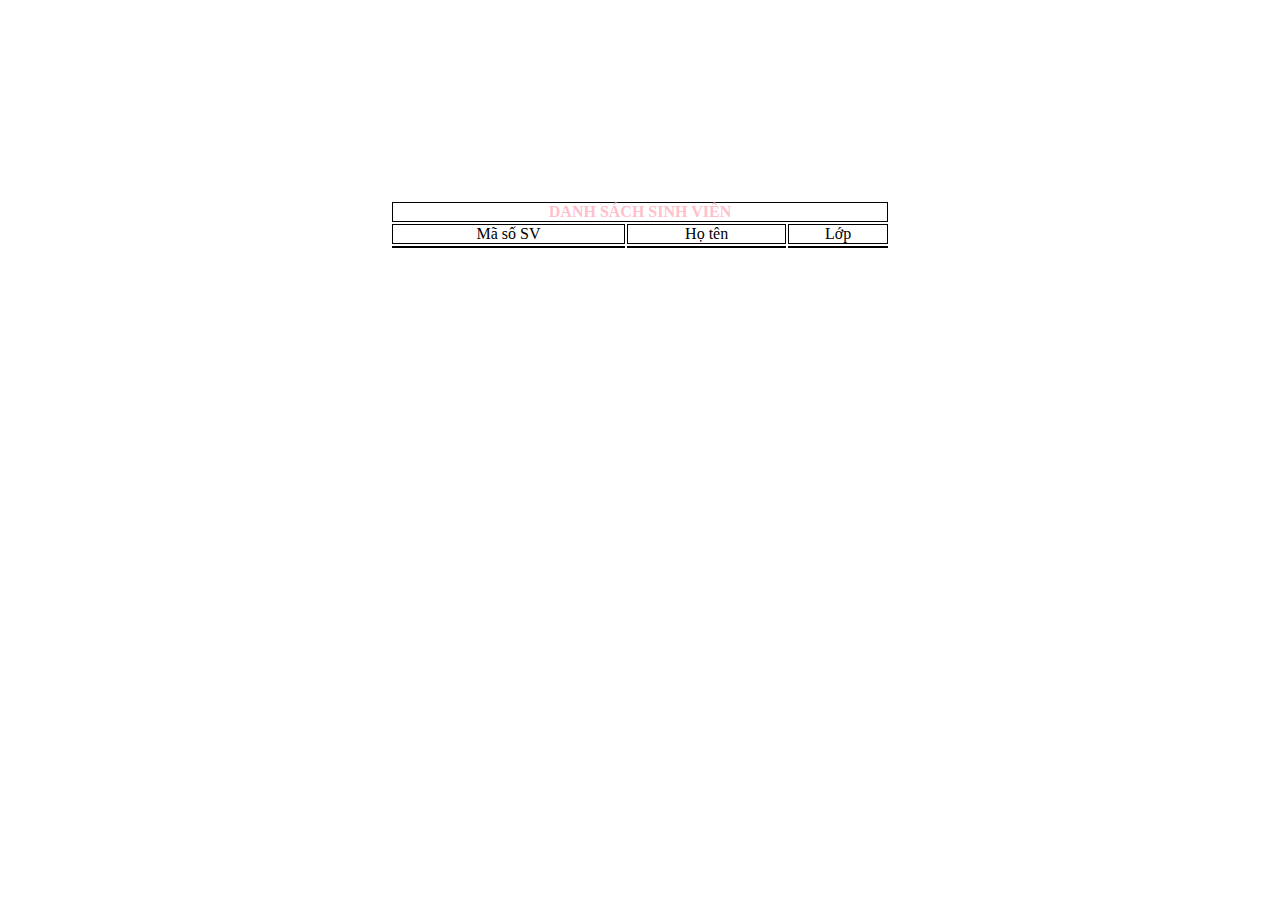
<file: Bai1/html/index.html>
<!DOCTYPE html>
<html lang="en">
<head>
    <meta charset="UTF-8">
    <meta name="viewport" content="width=device-width, initial-scale=1.0">
    <title>Document</title>
    <meta name="22656091_Doan Thi Thao_Tuan06" content="Javascrip cơ bản ">
    <link rel="stylesheet" href="../css/main.css">
</head>
<body>
    <div class="main">
        

        <table id="tableInfor" style="width: 500px;">
            <tr>
                <th colspan="3">danh sách sinh viên</th>
            </tr>
            <tr>
                <td>Mã số SV</td>
                <td>Họ tên</td>
                <td>Lớp</td>
            </tr>
            <tr>
                <td class="mssv"></td>
                <td class="hoten"></td>
                <td class="lop"></td>
            </tr>
        </table>

        <script src="../js/index.js"></script>
    </div>

   
</body>
</html>
</file>
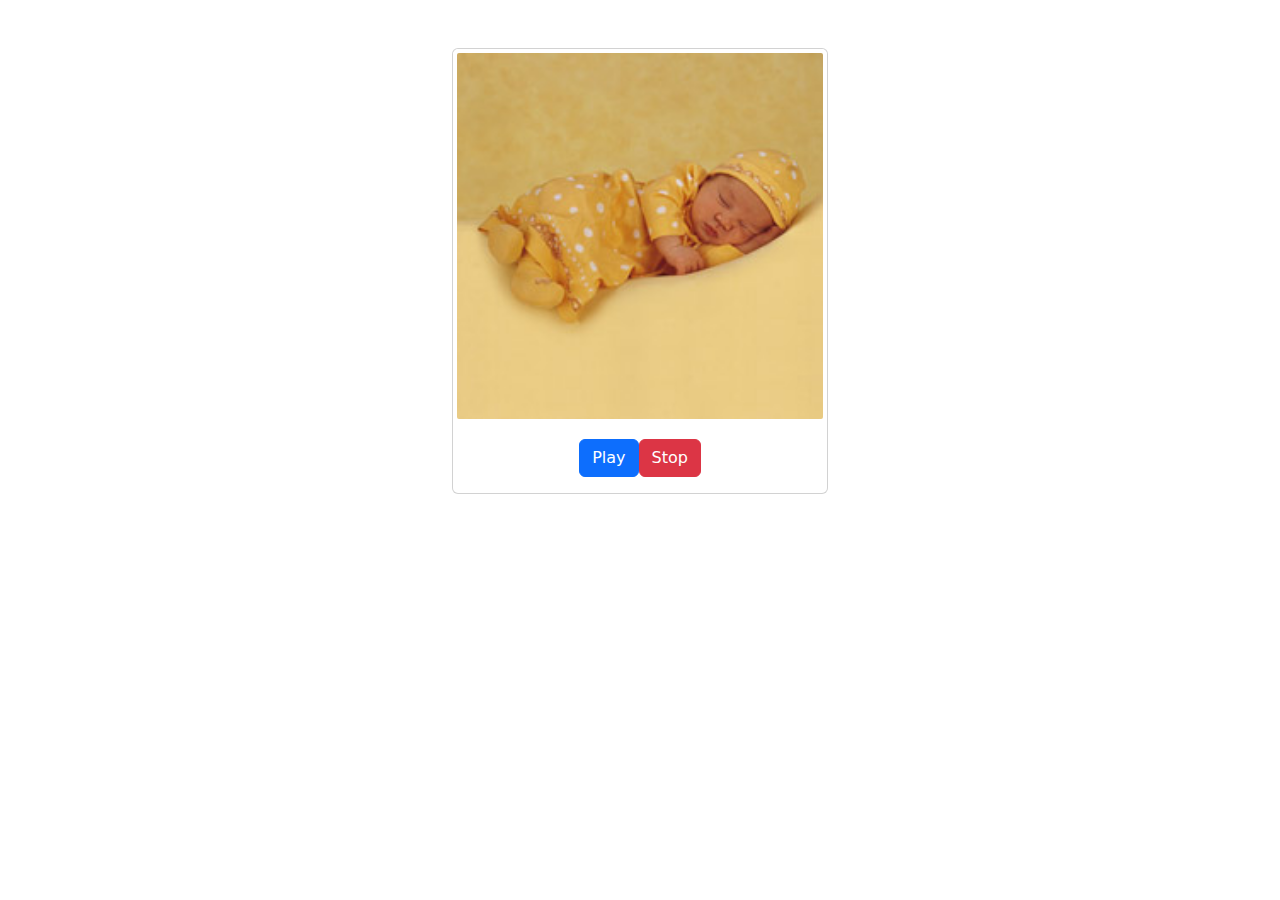
<file: Bai3/html/index.html>
<!DOCTYPE html>
<html lang="en">

<head>
    <meta charset="UTF-8">
    <meta name="viewport" content="width=device-width, initial-scale=1.0">
    <title>Image Slider</title>
    <meta name="22656091_Doan Thi Thao_Tuan06" content="Javascrip cơ bản ">
    <link rel="stylesheet" href="../bootstrap-5.2.3-dist/css/bootstrap.min.css">
    <link rel="stylesheet" href="../css/main.css">
</head>

<body>

    <div style="width: 400px;" class="container mt-5">
        <div class="card">
            <img src="../img/b1.jpg" alt="" class="img-thumbnail">

            <div class="card-body">
                <div class="d-flex justify-content-center">
                    <button class="btn btn-primary mr-2 play">Play</button>
                    <button class="btn btn-danger stop">Stop</button>
                </div>
            </div>
        </div>
    </div>

   
</body>

</html>
</file>
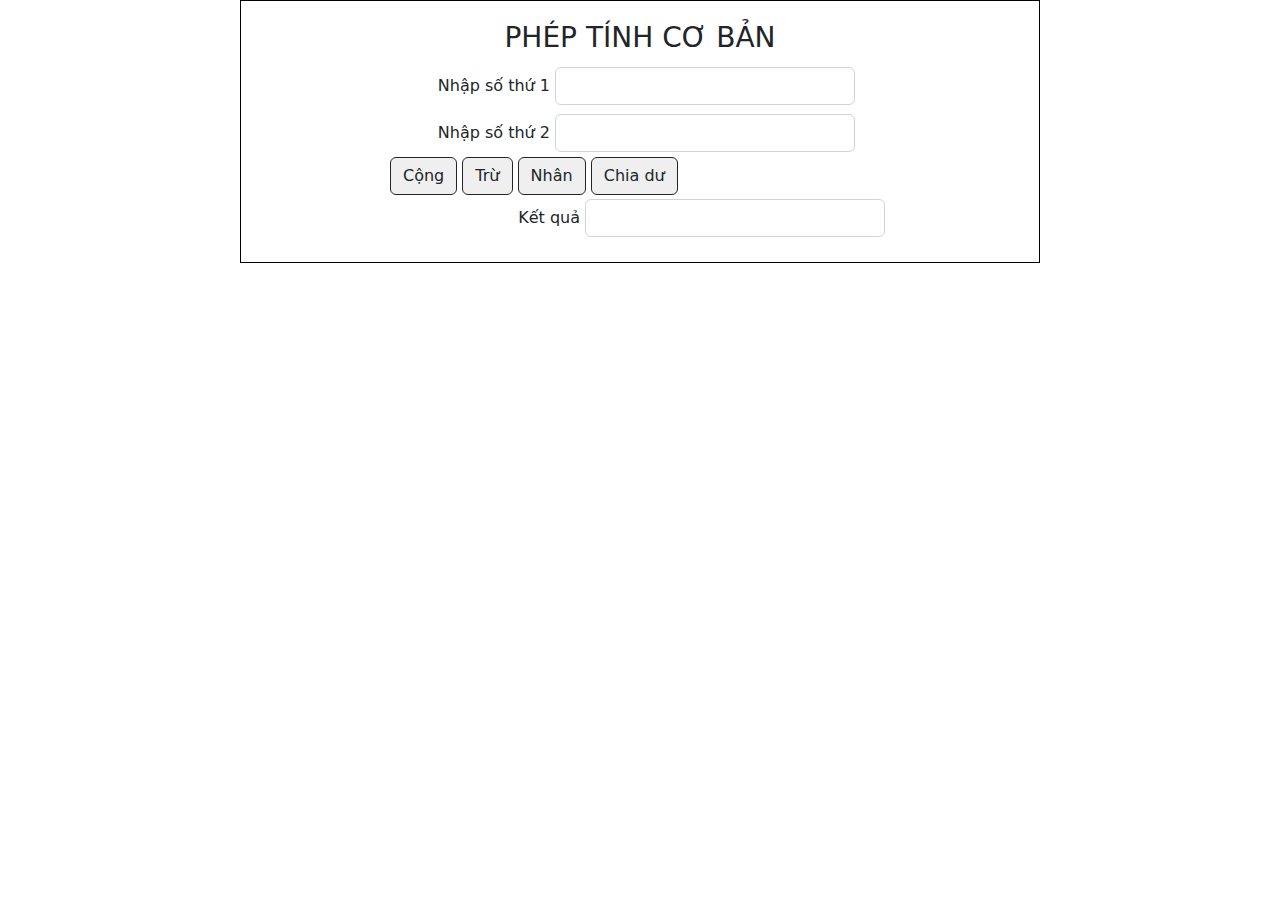
<file: Bai2/Bai2b/html/index.html>
<!DOCTYPE html>
<html lang="en">
<head>
    <meta charset="UTF-8">
    <meta name="viewport" content="width=device-width, initial-scale=1.0">
    <link rel="stylesheet" href="../bootstrap-5.2.3-dist/css/bootstrap.min.css">
    <link rel="stylesheet" href="../css/main.css">
    <title>Document</title>
    <meta name="22656091_Doan Thi Thao_Tuan06" content="Javascrip cơ bản ">
</head>
<body>  
    <div class="main">
        <form action="">
            <h3>phép tính cơ bản</h3>
            <div class="d-flex">
                <label class="form-control-label" for="">Nhập số thứ 1</label>
                <input id="s1" class="form-control" type="text">
                <label class="error" for=""></label>
            </div>
            <div class="d-flex">
                <label class="form-control-label" for="">Nhập số thứ 2</label>
                <input id="s2" class="form-control" type="text">
                <label class="error" for=""></label>
            </div>
            <div>
                <button class="btn" type="button" onclick="getInput('cong')">Cộng</button>
                <button class="btn" type="button" onclick="getInput('tru')">Trừ</button>
                <button class="btn" type="button" onclick="getInput('nhan')">Nhân</button>
                <button class="btn" type="button" onclick="getInput('chia')">Chia dư</button>
            </div>
            <div class="d-flex">
                <label class="form-control-label" for="">Kết quả</label>
                <input id="result" class="form-control" type="text">
            </div>
        </form>
    </div>

    
</body>
</html>
</file>
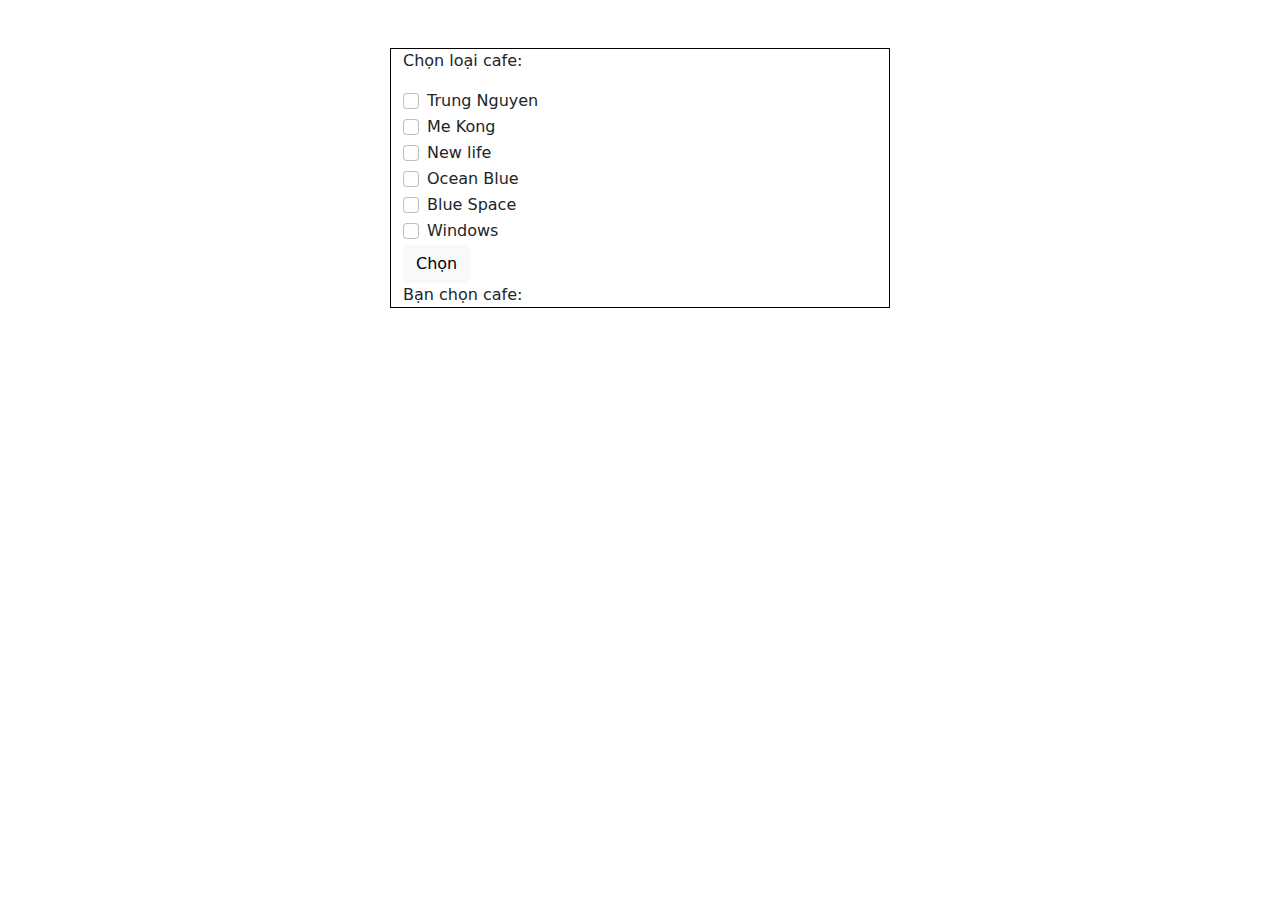
<file: Bai2/Bai2c/html/index.html>
<!DOCTYPE html>
<html lang="en">
<head>
    <meta charset="UTF-8">
    <meta name="viewport" content="width=device-width, initial-scale=1.0">
    <title>Document</title>
    <meta name="22656091_Doan Thi Thao_Tuan06" content="Javascrip cơ bản ">
    <link rel="stylesheet" href="../bootstrap-5.2.3-dist/css/bootstrap.min.css">
    <link rel="stylesheet" href="../css/main.css">
</head>
<body>
    <div class="container mt-5">
        <p>Chọn loại cafe:</p>
        <div class="form-check">
            <input type="checkbox" class="form-check-input" data-label="Trung Nguyen">
            <label for="" class="form-check-label">Trung Nguyen</label>
        </div>

        <div class="form-check">
            <label for="" class="form-check-label">Me Kong</label>
            <input type="checkbox" class="form-check-input" data-label="Me Kong">
        </div>

        <div class="form-check">
            <input type="checkbox" class="form-check-input" data-label="New life">
            <label for="" class="form-check-label">New life</label>
        </div>

        <div class="form-check">
            <input type="checkbox" class="form-check-input" data-label="Ocean Blue">
            <label for="" class="form-check-label">Ocean Blue</label>
        </div>

        <div class="form-check">
            <input type="checkbox" class="form-check-input" data-label="Blue Space">
            <label for="" class="form-check-label">Blue Space</label>
        </div>

        <div class="form-check">
            <input type="checkbox" class="form-check-input" data-label="Windows">
            <label for="" class="form-check-label">Windows</label>
        </div>
        <button class="btn btn-light" type="button" onclick="displaySelected()">Chọn</button>
        <div>
            Bạn chọn cafe: 
            <p class="user-select"></p>
        </div>
    </div>

</body>
</html>
</file>
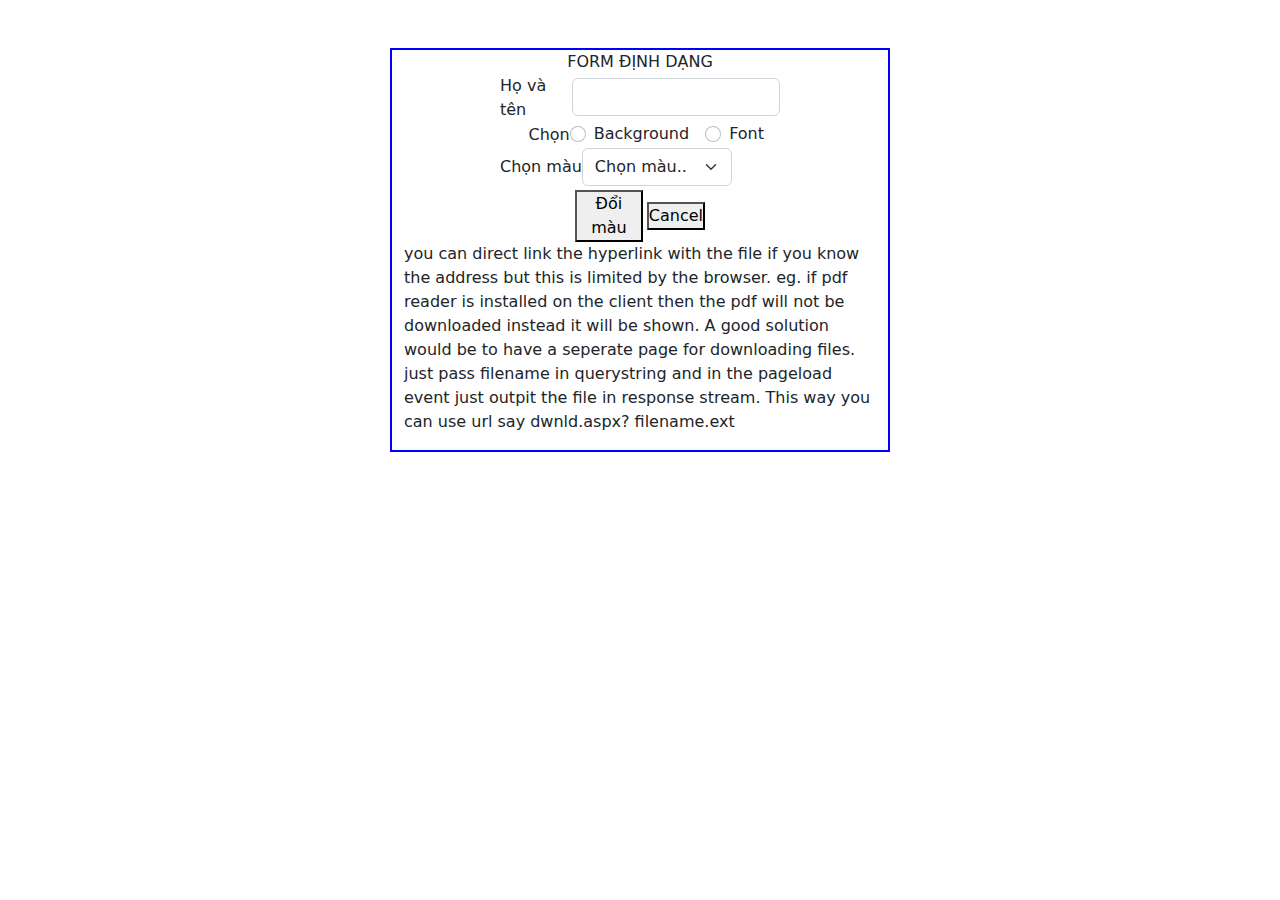
<file: Bai2/Bai2d/html/index.html>
<!DOCTYPE html>
<html lang="en">

<head>
    <meta charset="UTF-8">
    <meta name="viewport" content="width=device-width, initial-scale=1.0">
    <title>Document</title>
    <meta name="22656091_Doan Thi Thao_Tuan06" content="Javascrip cơ bản ">
    <link rel="stylesheet" href="../bootstrap-5.2.3-dist/css/bootstrap.min.css">
    <link rel="stylesheet" href="../css/main.css">
</head>

<body>
    <div class="container mt-5">
        <form action="">
            <div style="text-transform: uppercase;" class="form-title text-center">form định dạng</div>
            <div class="d-flex">
                <label class="ms-auto">Họ và tên</label>
                <div style="padding-left: 0;" class="form-check">
                    <input type="text" class="form-control">
                </div>
            </div>
            <div class="d-flex">
                <label class="ms-auto">Chọn</label>
                <div class="form-check form-check-inline">
                    <input type="radio" name="user-chose" id="chose1" class="form-check-input">
                    <label for="chose1" class="form-check-label">Background</label>
                </div>
                <div class="form-check form-check-inline">
                    <input type="radio" name="user-chose" id="chose2" class="form-check-input">
                    <label for="chose2" class="form-check-label">Font</label>
                </div>
            </div>
            <div class="d-flex">
                <label class="">Chọn màu</label>
                <select id="selectColor" style="width: 150px;" class="form-select">
                    <option selected>Chọn màu..</option>
                    <option value="1">Đỏ</option>
                    <option value="2">Vàng</option>
                    <option value="3">Xanh lá</option>
                </select>
            </div>
            <div class="d-flex mt-1" style="width: 130px;">
                <button type="button" class="me-1" onclick="changeColor()">Đổi màu</button>
                <button type="button" onclick="resetColor()">Cancel</button>
            </div>
        </form>
        <p>you can direct link the hyperlink with the file if you know the address but this is limited by the browser.
            eg. if pdf reader is installed on the client then the pdf will not be downloaded instead it will be shown. A
            good solution would be to have a seperate page for downloading files. just pass filename in querystring and
            in the pageload event just outpit the file in response stream. This way you can use url say dwnld.aspx?
            filename.ext</p>
    </div>

    
</body>

</html>
</file>
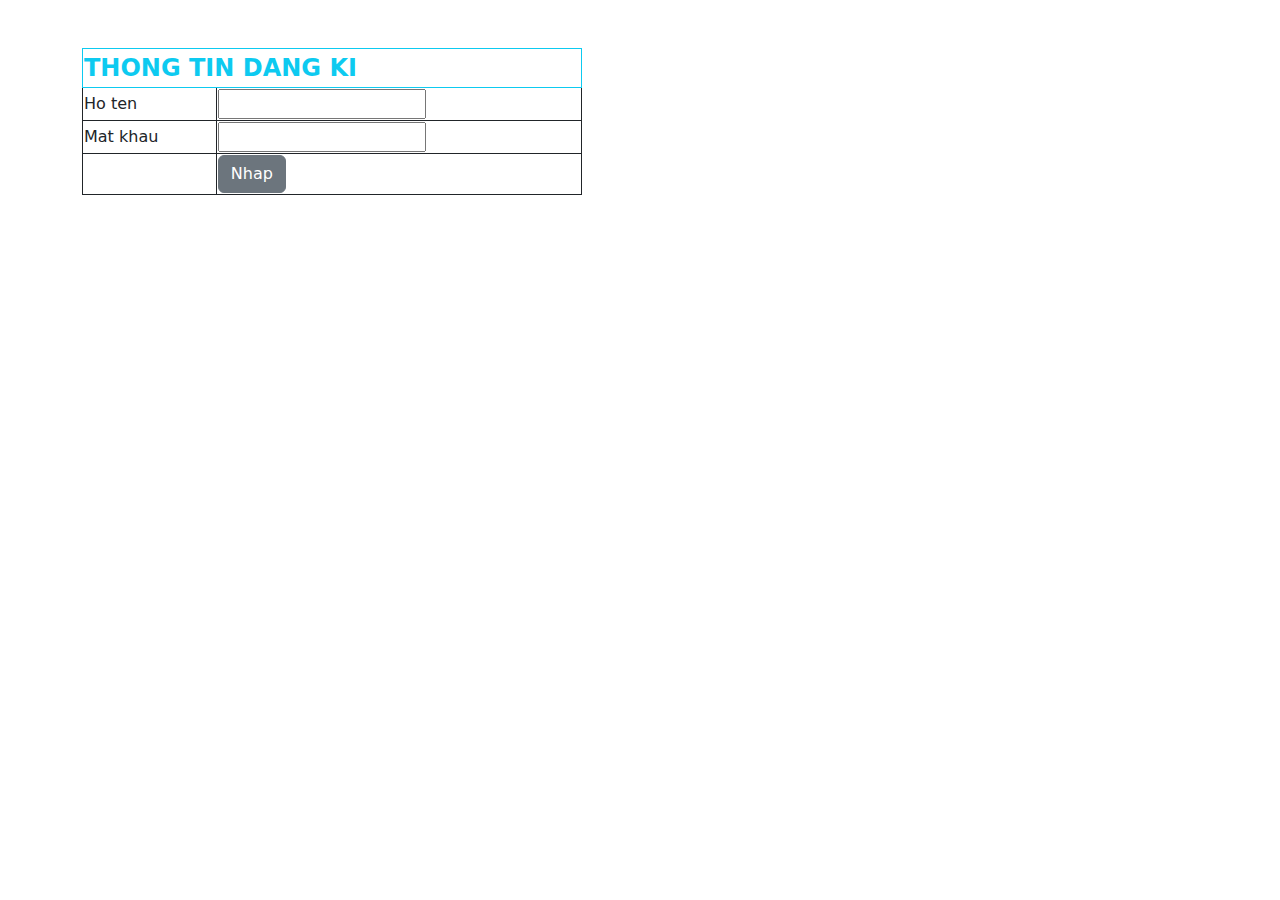
<file: Bai2/Bai2a/html/dangki.html>
<!DOCTYPE html>
<html lang="en">

<head>
    <meta charset="UTF-8">
    <meta name="viewport" content="width=device-width, initial-scale=1.0">
    <title>Document</title>
    <meta name="22656091_Doan Thi Thao_Tuan06" content="Javascrip cơ bản ">
    <link rel="stylesheet" href="../bootstrap-5.2.3-dist/css/bootstrap.min.css">
    <style>
        table,
        td,
        th {
            border: 1px solid;
        }

        table {
            width: 500px;
            border-collapse: collapse;
        }
    </style>
</head>

<body>
    <div class="container mt-5">
        <table>
            <tr>
                <td colspan="2" class="fs-4 fw-bold text-info" >THONG TIN DANG KI</td>
            </tr>
            <tr>
                <td>Ho ten</td>
                <td class="YourName"><input type="text" size=""></td>
            </tr>
            <tr>
                <td>Mat khau</td>
                <td class="YourPWD"><input type="text"></td>
            </tr>
            <tr>
                <td></td>
                <td><button type="button" class="btn btn-secondary" onclick="">Nhap</button></td>
            </tr>
        </table>
        <script src="../js/index.js"></script>
    </div>
</body>

</html>
</file>
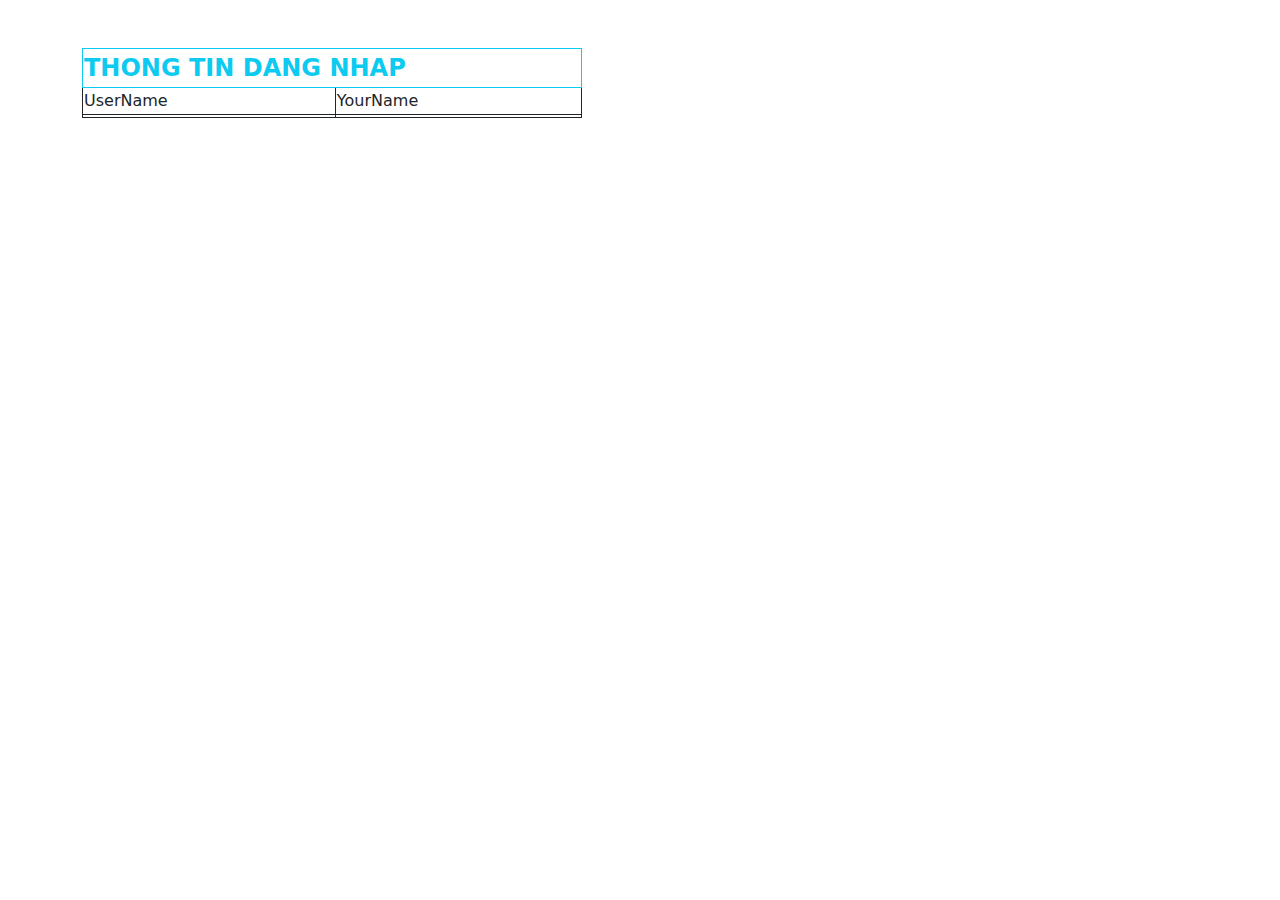
<file: Bai2/Bai2a/html/dangnhap.html>
<!DOCTYPE html>
<html lang="en">

<head>
    <meta charset="UTF-8">
    <meta name="viewport" content="width=device-width, initial-scale=1.0">
    <title>Document</title>
    <meta name="22656091_Doan Thi Thao_Tuan06" content="Javascrip cơ bản ">
    <link rel="stylesheet" href="../bootstrap-5.2.3-dist/css/bootstrap.min.css">
    <style>
        table,
        td,
        th {
            border: 1px solid;
        }

        table {
            width: 500px;
            border-collapse: collapse;
        }
    </style>
</head>

<body>
    <div class="container mt-5">
        <table>
            <tr>
                <td colspan="2" class="fs-4 fw-bold text-info" >THONG TIN DANG NHAP</td>
            </tr>
            <tr>
                <td>UserName</td>
                <td>YourName</td>
            </tr>
            <tr>
                <td id="tt1"></td>
                <td id="tt2"></td>
            </tr>
        </table>

        <script>
            document.getElementById("tt1").innerHTML = localStorage.getItem("YourName");
            document.getElementById("tt2").innerHTML = localStorage.getItem("YourPWD");
        </script>
    </div>
</body>

</html>
</file>
<file: Bai1/css/main.css>
* {
    padding: 0;
    margin: 0;
    box-sizing: border-box;
}
.main {
    text-align: center;
    margin: 0 auto;
    width: 1000px;
    
}
table {
    margin: 0 auto;
    margin-top: 200px;
    width: 500px;
}

th {
    text-transform: uppercase;
    color: pink;
}

th,td {
    text-align: center;
    border: 1px solid #000;
}
</file>
<file: Bai3/css/main.css>
*{
    padding: 0;
    margin: 0;
    box-sizing: border-box;
}

.img-thumbnail {
    border: none;
    min-height: 374px;
}
</file>
<file: Bai2/Bai2b/css/main.css>
* {
    margin: 0;
    padding: 0;
    box-sizing: border-box;
}

.main {
    width: 800px;
    margin: 0 auto;
    border: 1px solid #000;
}

form {
    width: 500px;
    margin: 20px auto;
}

input.form-control {
    width: 60%;
    margin: 5px;
}

h3  {
    text-transform: uppercase;
    text-align: center;
}

.d-flex {
    height: 47px;
    align-items: center;
}
button.btn {
    border: 1px solid;
    background-color: #efefef;
}

button.btn:hover {
    border: 1px solid;
}
label {
    margin-left: auto;
}

.error {
    display: flex;
    align-items: center;
    color: red;
    margin-left: 0;
    width: 30px;
    height: inherit;
}
</file>
<file: Bai2/Bai2c/css/main.css>
* {
    margin: 0;
    padding: 0;
    box-sizing: border-box;
}

.container {
    width: 500px;
    border: 1px solid #000;
}

.user-select {
    display: inline-block;
    color: red;
}
</file>
<file: Bai2/Bai2d/css/main.css>
*{
    margin: 0;
    padding: 0;
    box-sizing: border-box;
}

.container {
    width: 500px;
    border: 2px solid blue;

}

.d-flex {
    align-items: center;
    width: 280px;
    margin: 0 auto;
}
</file>
